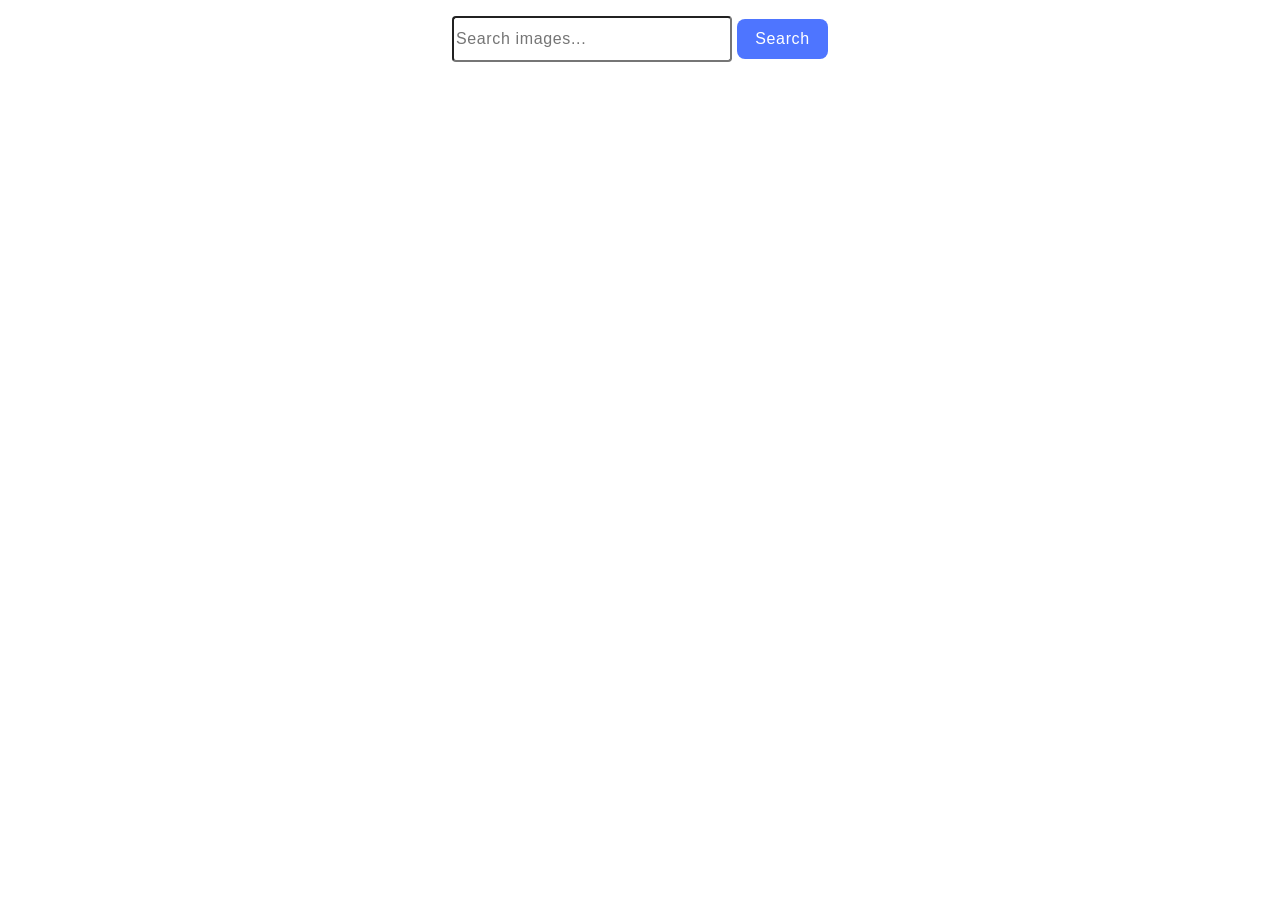
<file: src/index.html>
<!doctype html>
<html lang="en">
  <head>
    <meta charset="UTF-8" />
    <link rel="icon" type="image/svg+xml" href="/favicon.svg" />
    <meta name="viewport" content="width=device-width, initial-scale=1.0" />
    <title>Vanilla App Template</title>
    <link rel="stylesheet" href="./css/styles.css" />
    <link rel="stylesheet" href="./css/custom.css" />
  </head>
  <body>
    <main>
      <form class="form">
        <input type="text" name="search-text" placeholder="Search images..." />
        <button type="submit">Search</button>
      </form>
      <div class="loader"></div>
      <ul class="gallery"></ul>

      <div class="loader"></div>
    </main>

    <script type="module" src="./main.js"></script>
  </body>
</html>
</file>
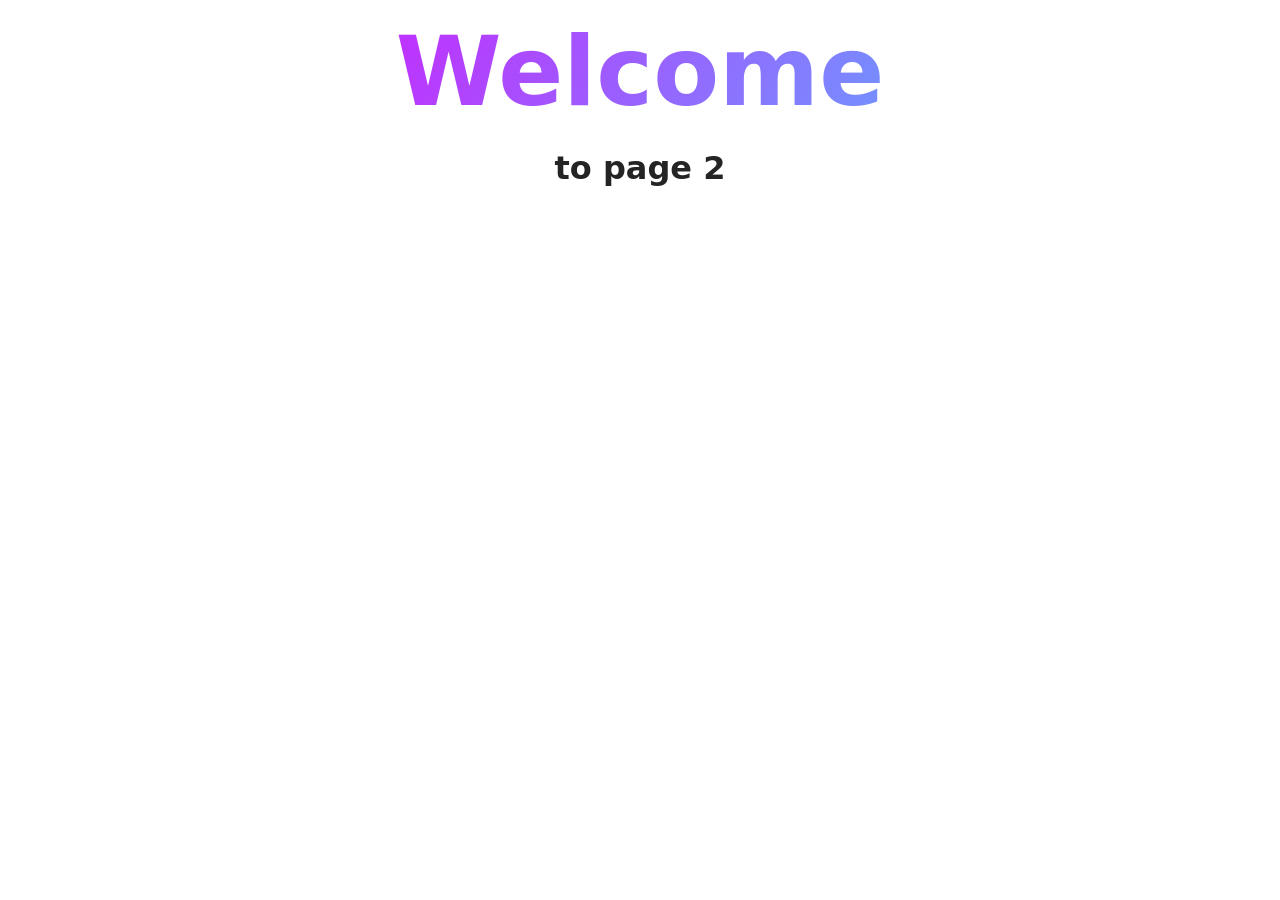
<file: src/page-2.html>
<!DOCTYPE html>
<html lang="en">
  <head>
    <meta charset="UTF-8" />
    <meta http-equiv="X-UA-Compatible" content="IE=edge" />
    <meta name="viewport" content="width=device-width, initial-scale=1.0" />
    <title>Page 2</title>
    <link rel="stylesheet" href="./css/styles.css" />
  </head>
  <body>
    <load
      src="./partials/header.html"
      icon-path="./img/sprite.svg#logo"
      highlight-act="active"
    />

    <main>
      <div class="container">
        <h1 class="main-title">
          <span class="main-title-gradient">Welcome</span> to page 2
        </h1>
        <load src="./partials/back-link.html" />
      </div>
    </main>

    <load src="./partials/footer.html" />
  </body>
</html>
</file>
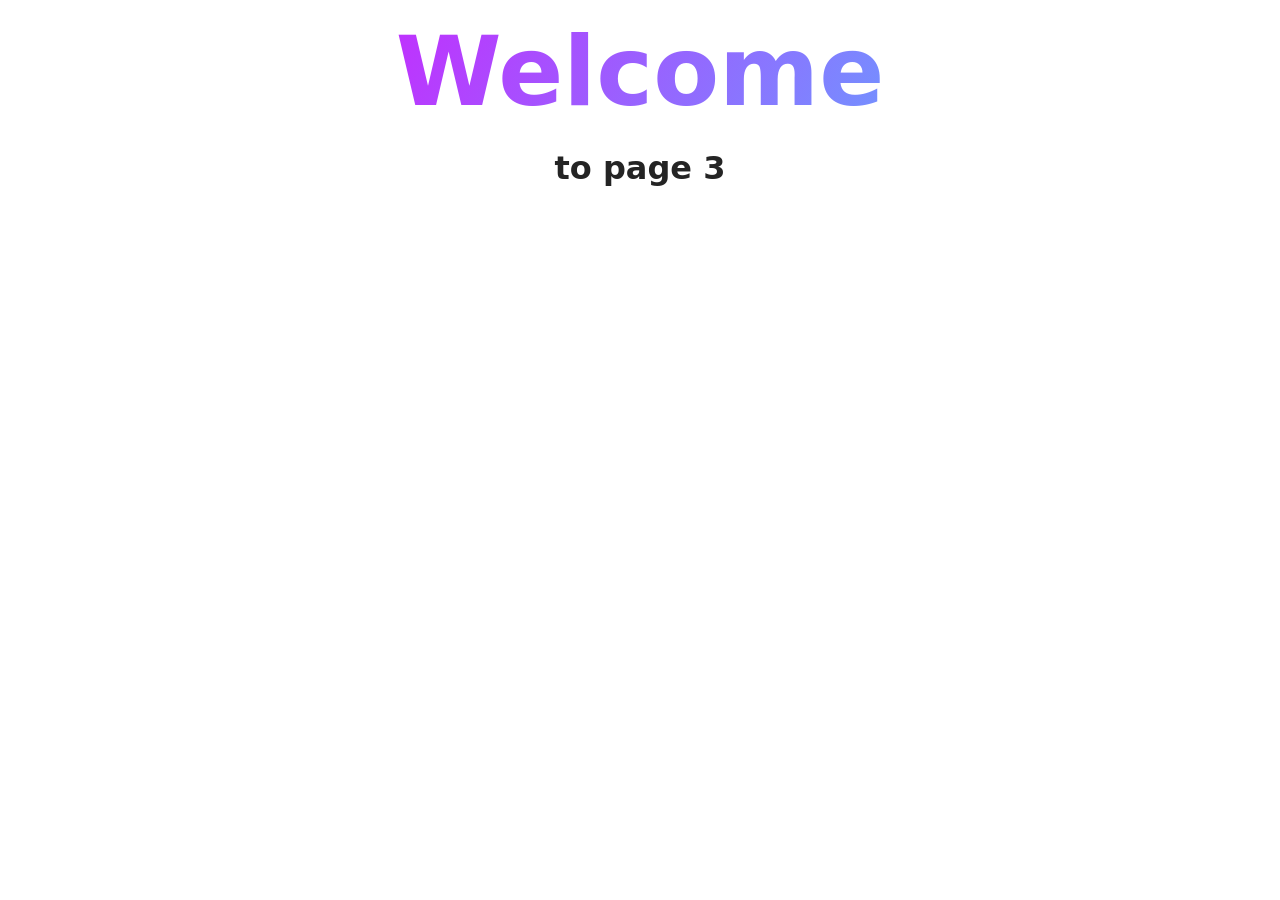
<file: src/page-3.html>
<!DOCTYPE html>
<html lang="en">
  <head>
    <meta charset="UTF-8" />
    <meta http-equiv="X-UA-Compatible" content="IE=edge" />
    <meta name="viewport" content="width=device-width, initial-scale=1.0" />
    <title>Page 3</title>
    <link rel="stylesheet" href="./css/styles.css" />
  </head>
  <body>
    <load
      src="./partials/header.html"
      icon-path="./img/sprite.svg#logo"
      highlight-curr="active"
    />

    <main>
      <div class="container">
        <h1 class="main-title">
          <span class="main-title-gradient">Welcome</span> to page 3
        </h1>
        <load src="./partials/back-link.html" />
      </div>
    </main>

    <load src="./partials/footer.html" />
  </body>
</html>
</file>
<file: src/css/styles.css>
/**
  |============================
  | include css partials with
  | default @import url()
  |============================
*/
/* Common styles */
@import url('./reset.css');
@import url('./base.css');
@import url('./container.css');
@import url('./animations.css');

/* Sections style */
@import url('./header.css');
@import url('./vite-promo.css');
@import url('./badges.css');
@import url('./back-link.css');
@import url('./footer.css');
</file>
<file: src/css/custom.css>
.form {
  text-align: center;
  margin: 16px;
}
input[name='search-text'] {
  width: 272px;
  height: 40px;

  border-radius: 4px;
  font-family: 'Montserrat', sans-serif;
  font-weight: 400;
  font-size: 16px;
  line-height: 1.5;
  letter-spacing: 0.04em;
  color: #808080;
}

button {
  border: none;
  border-radius: 8px;
  padding: 8px 16px;
  width: 91px;
  height: 40px;
  background-color: #4e75ff;
  font-family: 'Montserrat', sans-serif;
  font-weight: 500;
  font-size: 16px;
  line-height: 1.5;
  letter-spacing: 0.04em;
  color: #fff;
}

.gallery {
  margin-top: 32px;
  margin-left: 156px;
  margin-right: 156px;
  display: flex;
  gap: 24px;
  list-style: none;
  padding: 0;
  flex-wrap: wrap;
}
.gallery-item {
  flex-basis: calc((100% - 48px) / 3);
}
.info {
  display: flex;
  justify-content: space-between;
  gap: 24px;
  margin-top: 4px;
  margin-left: 20px;
  margin-right: 25px;
}
img {
  width: 360px;
  height: 200px;
  border: #808080;
}

.loader {
  width: 48px;
  height: 48px;
  border-radius: 50%;
  position: relative;
  animation: rotate 1s linear infinite;
  display: none;
}
.loader.visible {
  display: block; /* видим когда нужно */
}

.loader::before,
.loader::after {
  content: '';
  box-sizing: border-box;
  position: absolute;
  inset: 0px;
  border-radius: 50%;
  border: 5px solid #fff;
  animation: prixClipFix 2s linear infinite;
}
.loader::after {
  inset: 8px;
  transform: rotate3d(90, 90, 0, 180deg);
  border-color: #ff3d00;
}

@keyframes rotate {
  0% {
    transform: rotate(0deg);
  }
  100% {
    transform: rotate(360deg);
  }
}

@keyframes prixClipFix {
  0% {
    clip-path: polygon(50% 50%, 0 0, 0 0, 0 0, 0 0, 0 0);
  }
  50% {
    clip-path: polygon(50% 50%, 0 0, 100% 0, 100% 0, 100% 0, 100% 0);
  }
  75%,
  100% {
    clip-path: polygon(50% 50%, 0 0, 100% 0, 100% 100%, 100% 100%, 100% 100%);
  }
}
</file>
